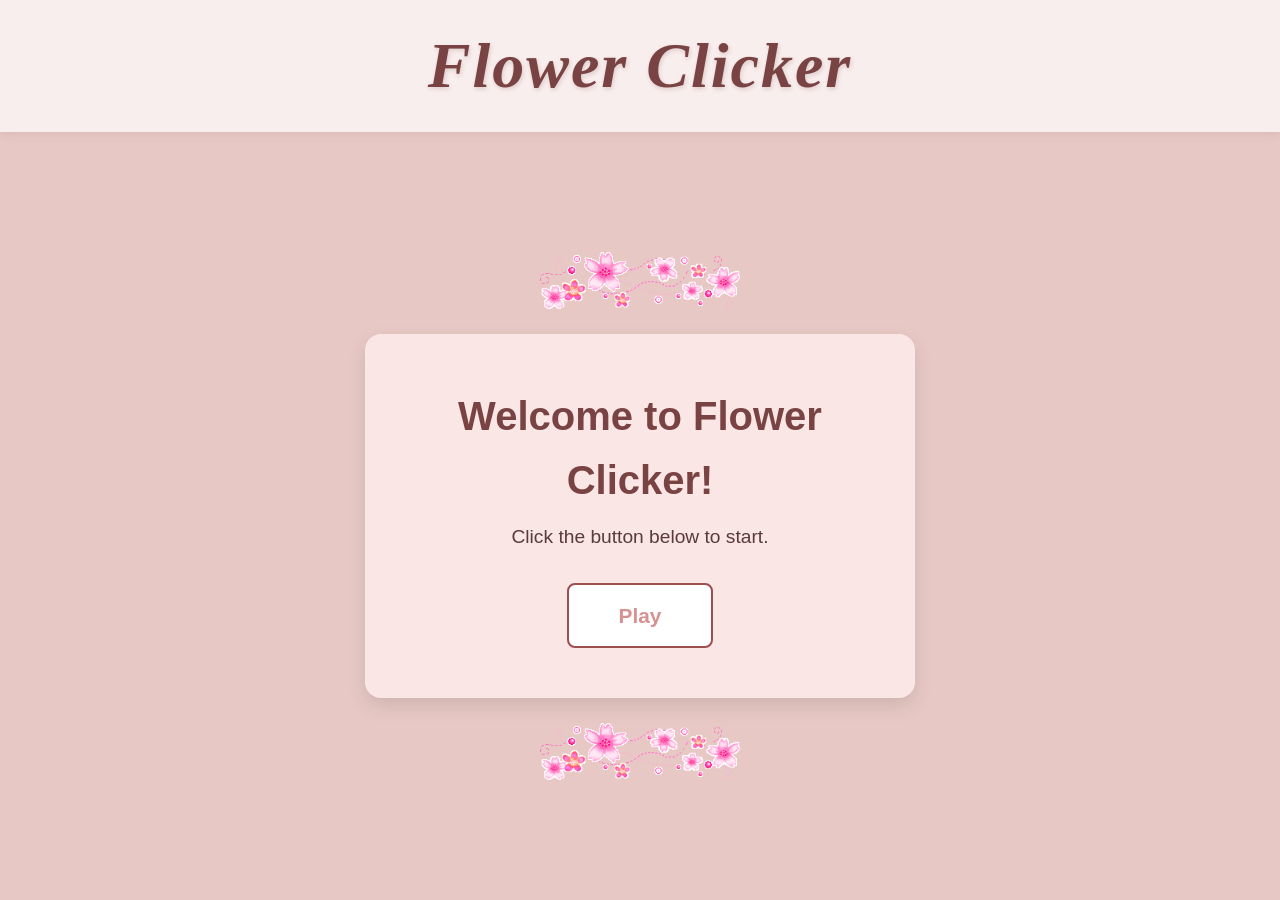
<file: index.html>
<!DOCTYPE html>
<html lang="en">

<head>
    <meta charset="UTF-8">
    <meta name="viewport" content="width=device-width, initial-scale=1.0">
    <title>Home to Flower Clicker</title>
    <link rel="stylesheet" href="style.css">
</head>

<body>

    <header class="site-header">
        <span class="header-title">Flower Clicker</span>
    </header>

    <main class="home-container">

        <img src="top.gif" alt="" class="home-image">

        <div class="intro">
            <h1>Welcome to Flower Clicker!</h1>
            <p>Click the button below to start.</p>

            <a href="game.html" class="startButton">Play</a>
        </div>

        <img src="bottom.gif" alt="" class="home-image">
    </main>

</body>

</html>
</file>
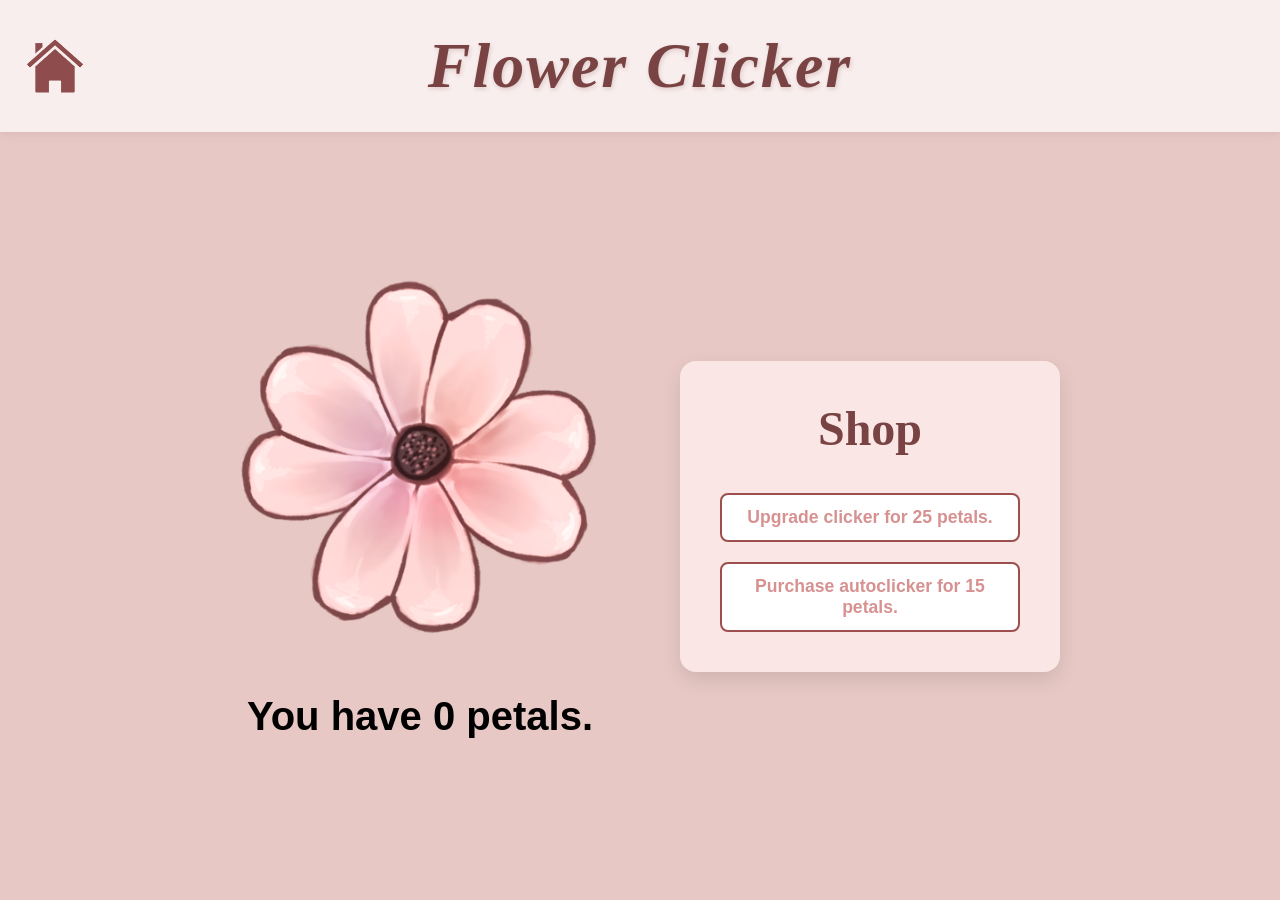
<file: game.html>
<!DOCTYPE html>
<html lang="en">

<head>
    <meta charset="UTF-8">
    <meta name="viewport" content="width=device-width, initial-scale=1.0">
    <title>Flower Clicker</title>
    <link rel="stylesheet" href="style.css">
</head>

<body>

    <header class="site-header">
        <a href="index.html" class="home-button">
            <img src="home.png" alt="Back to Homepage">
        </a>

        <span class="header-title">Flower Clicker</span>

    </header>


    <main class="game-container">


        <section class="flower-section">
            <button id="flowerButton">Click me!</button>
            <div id="flowerDisplay">You have 0 petals.</div>
        </section>

        <section class="shop-section">
            <h2>Shop</h2>
            <button type="button" id="upgradeClicker">Upgrade clicker for 25 petals.</button>
            <button type="button" id="autoClicker">Purchase autoclicker for 15 petals.</button>
        </section>


    </main>


    <script src="script.js"></script>

</body>

</html>
</file>
<file: style.css>
* {
    margin: 0;
    padding: 0;
    box-sizing: border-box;
}

body {
    font-family: 'Segoe UI', Tahoma, Verdana, sans-serif;
    background-color: #e7c8c4;
    color: #1a1818;
    line-height: 1.6;
    display: flex;
    flex-direction: column;
    align-items: center;
    min-height: 100vh;
}

#flowerButton {

    /*flower drawn by me because im so awesome*/
    background-image: url('flower.png');
    background-size: contain;
    background-position: center;
    background-repeat: no-repeat;
    background-color: transparent;

    color: transparent;
    border: none;

    width: 400px;
    height: 400px;
    cursor: pointer;
    transition: all 0.1s ease-in-out;
}


#flowerButton:active {
    transform: scale(0.95);
}

#flowerButton:hover {
    transform: scale(1.05);
}

#flowerDisplay {
    font-size: 2.5rem;
    font-weight: bold;
    margin: 30px 0;
    color: #000000;
    text-align: center;
}

#upgradeClicker,
#autoClicker {
    background-color: #ffffff;
    color: #d79191;
    border: 2px solid #9d4e4e;
    padding: 12px 24px;
    margin: 10px;
    font-size: 1.1rem;
    border-radius: 8px;
    cursor: pointer;
    font-weight: bold;
    transition: background-color 0.2s, color 0.2s;
    width: 300px;
}

#upgradeClicker:hover,
#autoClicker:hover {
    background-color: #7d2e2e;
    color: #f4c2c2;
}

#upgradeClicker:active,
#autoClicker:active {
    transform: scale(0.98);
}

/*game layout*/

.game-container {
    display: flex;
    flex-direction: column;
    align-items: center;
    gap: 40px;
    width: 100%;
    max-width: 900px;
    padding: 20px;
    margin: auto;
}

.flower-section {
    display: flex;
    flex-direction: column;
    align-items: center;
}

.shop-section {
    display: flex;
    flex-direction: column;
    align-items: center;
    background-color: rgba(253, 235, 235, 0.85);
    padding: 30px;
    border-radius: 16px;
    box-shadow: 0 8px 20px rgba(0, 0, 0, 0.1);
}

.shop-section h2 {
    color: #794343;
    font-family: 'Georgia', 'Times New Roman', serif;
    margin-bottom: 15px;
    font-size: 3.0rem;
}

@media (min-width: 768px) {
    .game-container {
        flex-direction: row;
        justify-content: space-around;
        align-items: center;
    }
}

.site-header {
    position: relative;
    width: 100%;
    min-height: 100px;
    padding: 15px 25px;
    background-color: rgba(255, 255, 255, 0.7);
    box-shadow: 0 2px 10px rgba(49, 23, 23, 0.08);
    display: flex;
    align-items: center;
    justify-content: center;
}

.header-title {
    font-family: 'Georgia', 'Times New Roman', serif;
    font-style: italic;
    font-size: 4.0rem;
    font-weight: bold;
    letter-spacing: 2px;
    color: #794343;
    text-shadow: 1px 2px 4px rgba(121, 67, 67, 0.2);
}

.home-button {
    position: absolute;
    left: 25px;
    display: inline-block;
    transition: transform 0.15s ease-in-out;
}

.home-button img {
    width: 60px;
    height: auto;
    display: block;
}

.home-button:hover {
    transform: scale(1.1);
}

.home-button:active {
    transform: scale(0.95);
}

/*homepage*/

.home-container {
    margin: auto;
    display: flex;
    flex-direction: column;
    align-items: center;
    gap: 25px;
    width: 100%;
    padding: 30px 20px;
}

.home-image {
    max-width: 100%;
    width: 200px;
    height: auto;
    display: block;
}

.intro {
    text-align: center;
    background-color: rgba(253, 235, 235, 0.85);
    padding: 50px 40px;
    border-radius: 16px;
    box-shadow: 0 8px 20px rgba(0, 0, 0, 0.1);
    max-width: 550px;
    width: 90%;
}

.intro h1 {
    color: #794343;
    font-size: 2.5rem;
    margin-bottom: 10px;
}

.intro p {
    font-size: 1.2rem;
    color: #5a3a3a;
    margin-bottom: 30px;
}

.startButton {
    display: inline-block;
    text-decoration: none;
    background-color: #ffffff;
    color: #d79191;
    border: 2px solid #9d4e4e;
    padding: 14px 50px;
    font-size: 1.3rem;
    font-weight: bold;
    border-radius: 8px;
    cursor: pointer;
    transition: background-color 0.2s, color 0.2s, transform 0.15s ease-in-out;
}

.startButton:hover {
    background-color: #7d2e2e;
    color: #f4c2c2;
    transform: scale(1.06);
}

.startButton:active {
    transform: scale(0.95);
}
</file>
